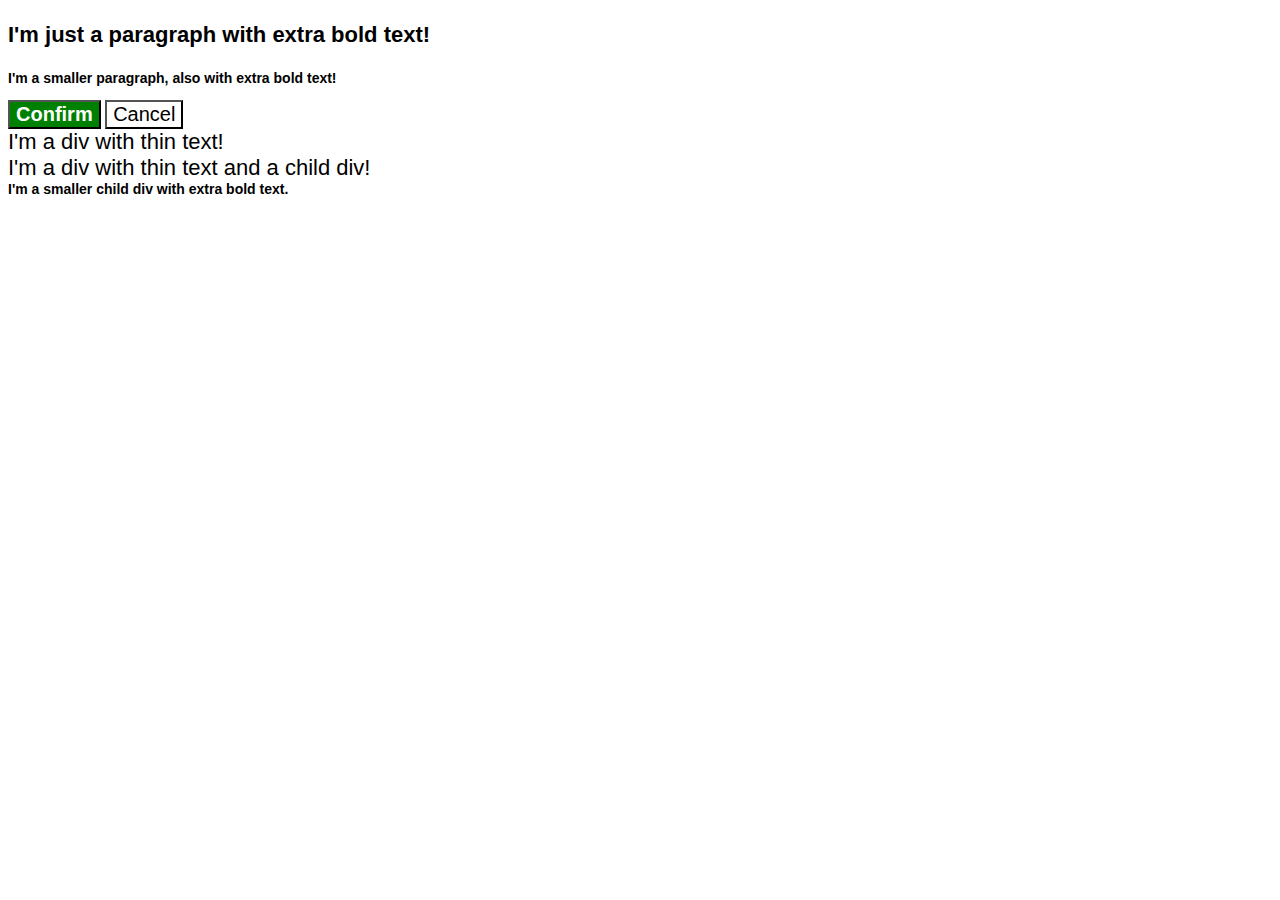
<file: foundations/cascade/01-cascade-fix/index.html>
<!doctype html>
<html lang="en">
    <head>
        <meta charset="UTF-8" />
        <meta http-equiv="X-UA-Compatible" content="IE=edge" />
        <meta name="viewport" content="width=device-width, initial-scale=1.0" />
        <title>Fix the Cascade</title>
        <link rel="stylesheet" href="style.css" />
    </head>
    <body>
        <p class="para">I'm just a paragraph with extra bold text!</p>
        <p class="para small-para">
            I'm a smaller paragraph, also with extra bold text!
        </p>

        <button id="confirm-button" class="button confirm">Confirm</button>
        <button id="cancel-button" class="button cancel">Cancel</button>

        <div class="text">I'm a div with thin text!</div>
        <div class="text">
            I'm a div with thin text and a child div!
            <div class="text child">
                I'm a smaller child div with extra bold text.
            </div>
        </div>
    </body>
</html>
</file>
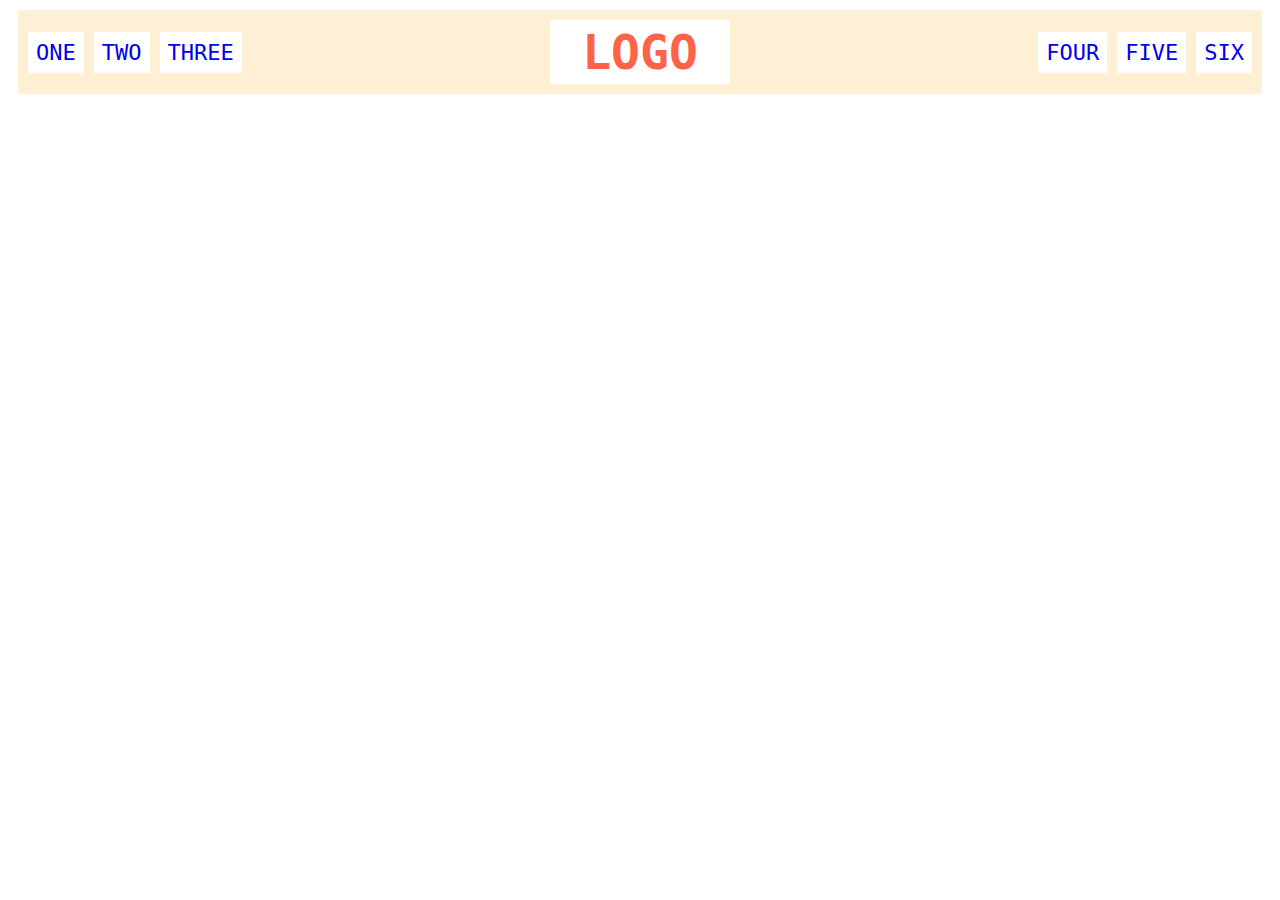
<file: foundations/flex/02-flex-header/index.html>
<!doctype html>
<html lang="en">
    <head>
        <meta charset="UTF-8" />
        <meta http-equiv="X-UA-Compatible" content="IE=edge" />
        <meta name="viewport" content="width=device-width, initial-scale=1.0" />
        <title>Flex Header</title>
        <link rel="stylesheet" href="style.css" />
    </head>
    <body>
        <div class="header">
            <div class="left-links">
                <ul>
                    <li><a href="#">ONE</a></li>
                    <li><a href="#">TWO</a></li>
                    <li><a href="#">THREE</a></li>
                </ul>
            </div>
            <div class="logo">LOGO</div>
            <div class="right-links">
                <ul>
                    <li><a href="#">FOUR</a></li>
                    <li><a href="#">FIVE</a></li>
                    <li><a href="#">SIX</a></li>
                </ul>
            </div>
        </div>
    </body>
</html>
</file>
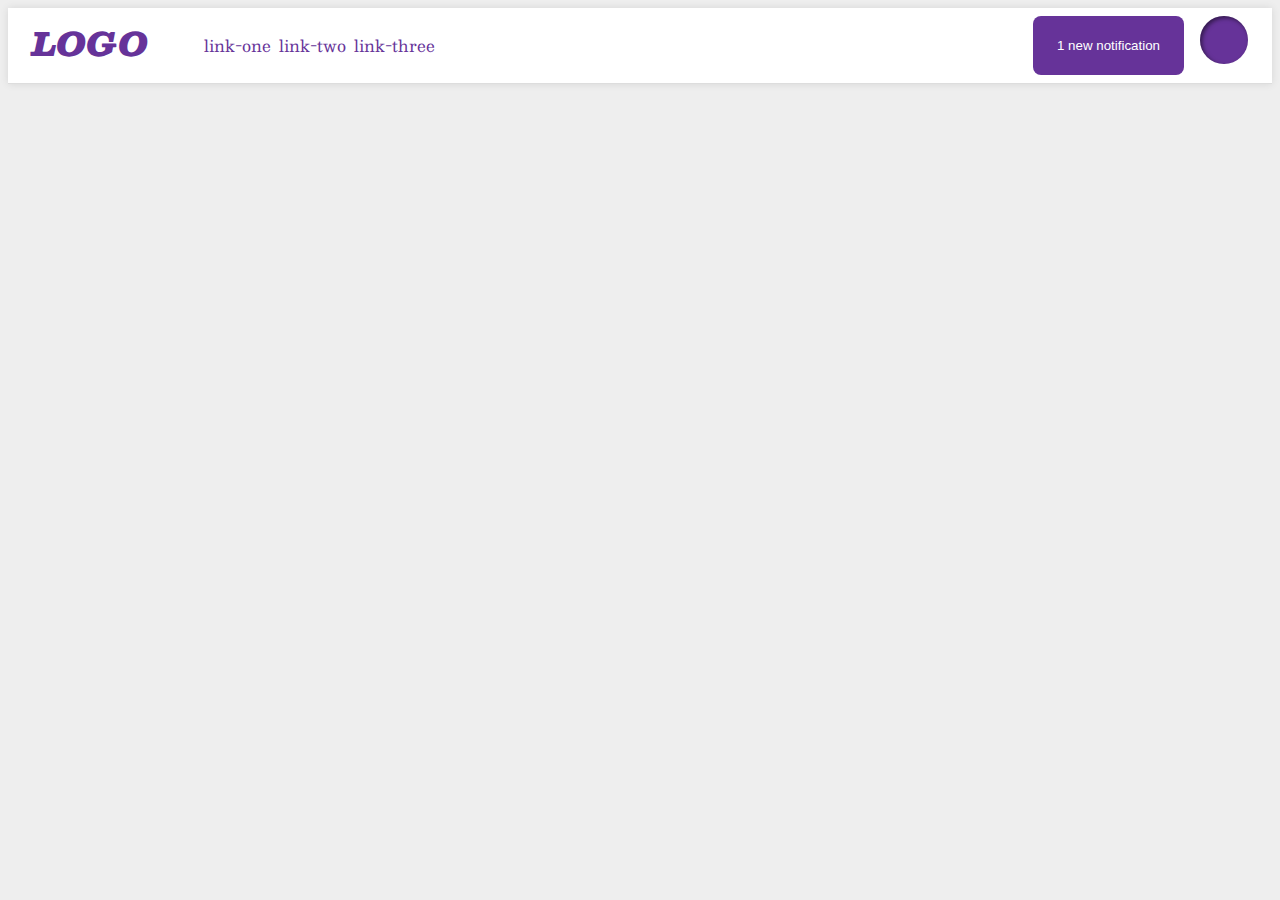
<file: foundations/flex/03-flex-header-2/index.html>
<!doctype html>
<html lang="en">
    <head>
        <meta charset="UTF-8" />
        <meta http-equiv="X-UA-Compatible" content="IE=edge" />
        <meta name="viewport" content="width=device-width, initial-scale=1.0" />
        <title>Flex Header 2</title>
        <link rel="stylesheet" href="style.css" />
    </head>
    <body>
        <div class="header">
            <div class="left">
                <div class="logo">LOGO</div>
                <ul class="links">
                    <li><a href="https://google.com">link-one</a></li>
                    <li><a href="https://google.com">link-two</a></li>
                    <li><a href="https://google.com">link-three</a></li>
                </ul>
            </div>
            <div class="right">
                <button class="notifications">1 new notification</button>
                <div class="profile-image"></div>
            </div>
        </div>
    </body>
</html>
</file>
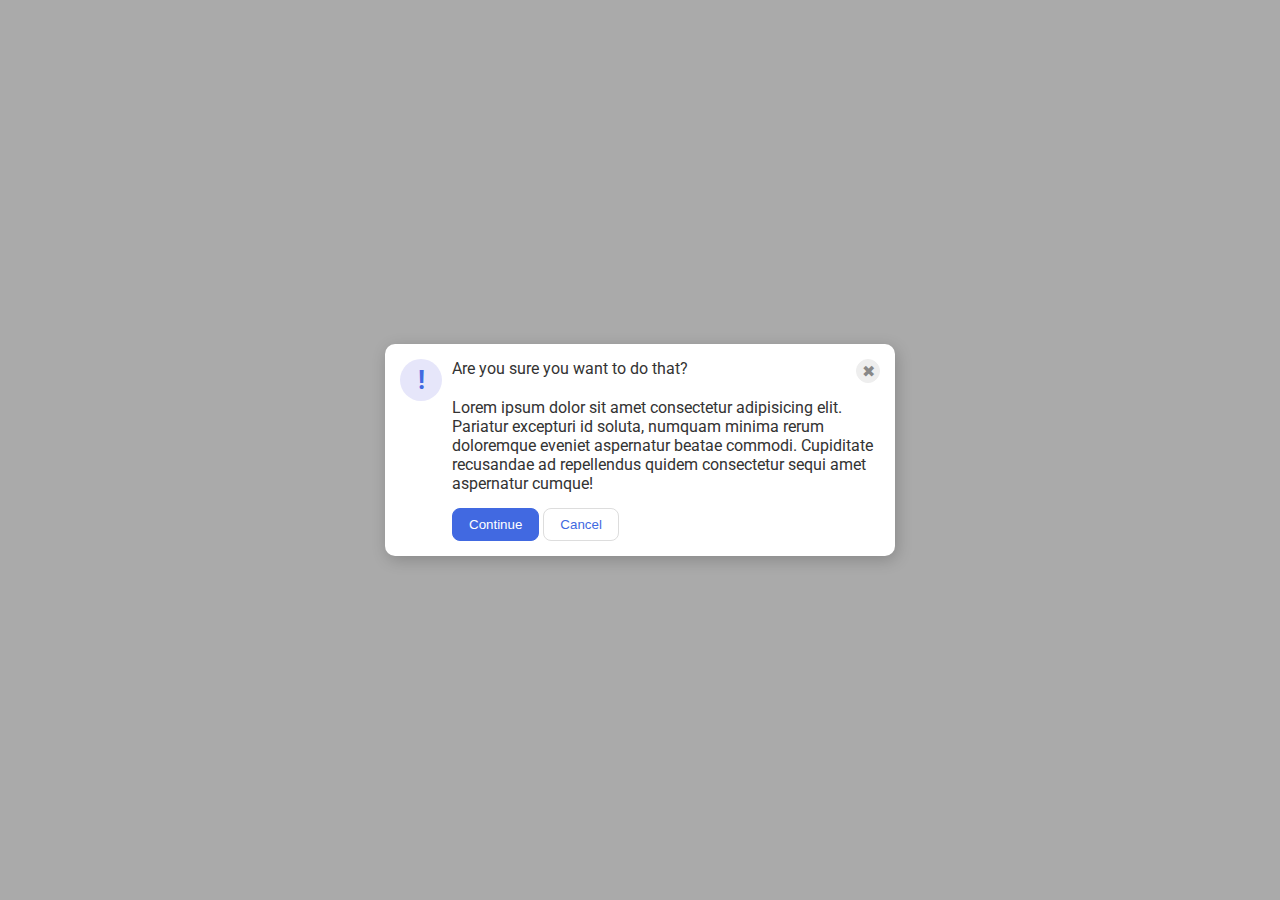
<file: foundations/flex/05-flex-modal/index.html>
<!doctype html>
<html lang="en">
    <head>
        <meta charset="UTF-8" />
        <meta http-equiv="X-UA-Compatible" content="IE=edge" />
        <meta name="viewport" content="width=device-width, initial-scale=1.0" />
        <link rel="stylesheet" href="style.css" />
        <title>Modal</title>
    </head>
    <body>
        <div class="modal">
            <div class="left">
                <div class="icon">!</div>
            </div>
            <div class="right">
                <div class="top">
                    <div class="header">Are you sure you want to do that?</div>
                    <button class="close-button">✖</button>
                </div>
                <div class="text">
                    Lorem ipsum dolor sit amet consectetur adipisicing elit.
                    Pariatur excepturi id soluta, numquam minima rerum
                    doloremque eveniet aspernatur beatae commodi. Cupiditate
                    recusandae ad repellendus quidem consectetur sequi amet
                    aspernatur cumque!
                </div>
                <button class="continue">Continue</button>
                <button class="cancel">Cancel</button>
            </div>
        </div>
    </body>
</html>
</file>
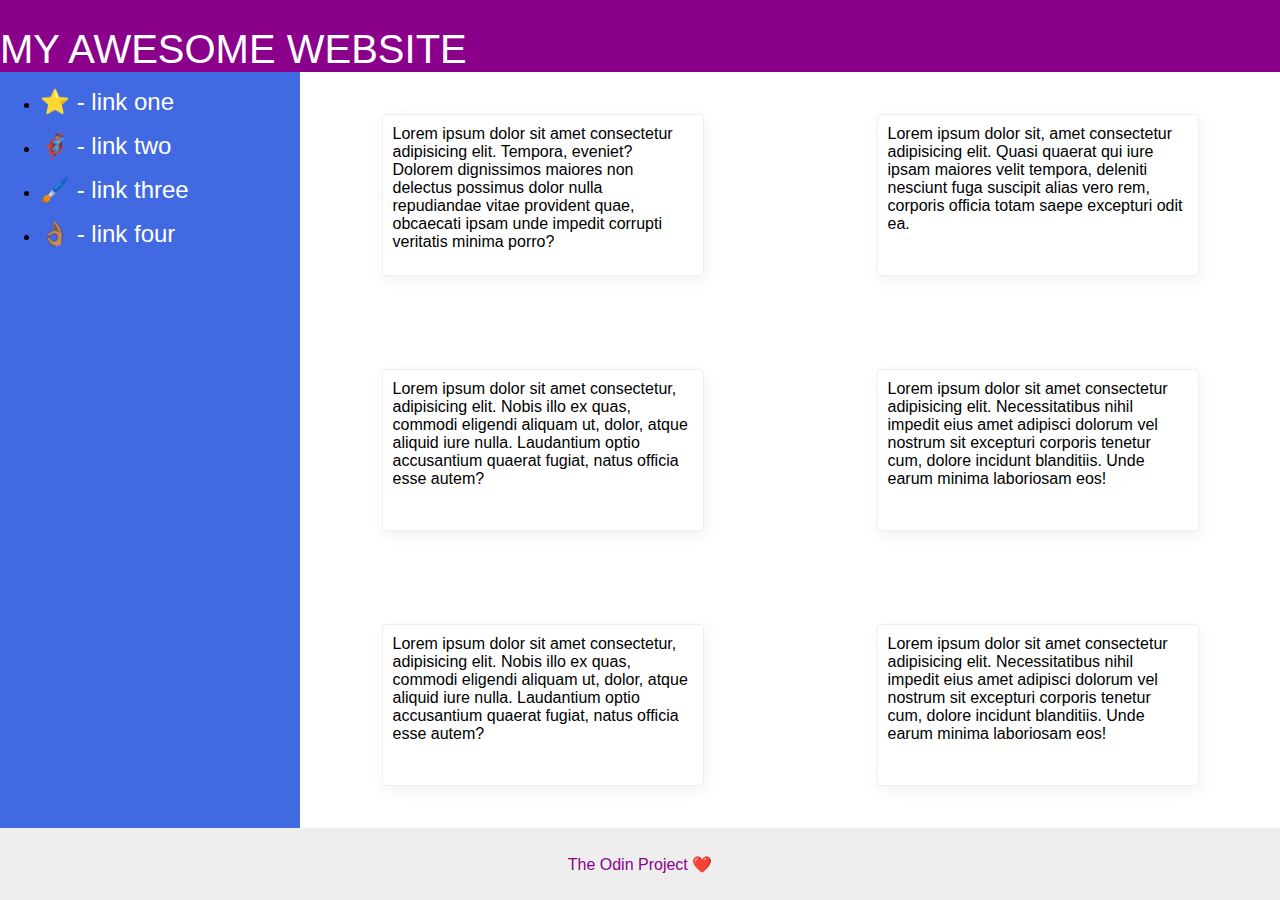
<file: foundations/flex/07-flex-layout-2/index.html>
<!doctype html>
<html lang="en">
    <head>
        <meta charset="UTF-8" />
        <meta http-equiv="X-UA-Compatible" content="IE=edge" />
        <meta name="viewport" content="width=device-width, initial-scale=1.0" />
        <title>The Holy Grail</title>
        <link rel="stylesheet" href="style.css" />
    </head>
    <body>
        <div class="header">MY AWESOME WEBSITE</div>
        <div class="main">
            <div class="sidebar">
                <ul>
                    <li><a href="#">⭐ - link one</a></li>
                    <li><a href="#">🦸🏽‍♂️ - link two</a></li>
                    <li><a href="#">🖌️ - link three</a></li>
                    <li><a href="#">👌🏽 - link four</a></li>
                </ul>
            </div>
            <div class="content">
                <div class="card">
                    Lorem ipsum dolor sit amet consectetur adipisicing elit.
                    Tempora, eveniet? Dolorem dignissimos maiores non delectus
                    possimus dolor nulla repudiandae vitae provident quae,
                    obcaecati ipsam unde impedit corrupti veritatis minima
                    porro?
                </div>
                <div class="card">
                    Lorem ipsum dolor sit, amet consectetur adipisicing elit.
                    Quasi quaerat qui iure ipsam maiores velit tempora, deleniti
                    nesciunt fuga suscipit alias vero rem, corporis officia
                    totam saepe excepturi odit ea.
                </div>
                <div class="card">
                    Lorem ipsum dolor sit amet consectetur, adipisicing elit.
                    Nobis illo ex quas, commodi eligendi aliquam ut, dolor,
                    atque aliquid iure nulla. Laudantium optio accusantium
                    quaerat fugiat, natus officia esse autem?
                </div>
                <div class="card">
                    Lorem ipsum dolor sit amet consectetur adipisicing elit.
                    Necessitatibus nihil impedit eius amet adipisci dolorum vel
                    nostrum sit excepturi corporis tenetur cum, dolore incidunt
                    blanditiis. Unde earum minima laboriosam eos!
                </div>
                <div class="card">
                    Lorem ipsum dolor sit amet consectetur, adipisicing elit.
                    Nobis illo ex quas, commodi eligendi aliquam ut, dolor,
                    atque aliquid iure nulla. Laudantium optio accusantium
                    quaerat fugiat, natus officia esse autem?
                </div>
                <div class="card">
                    Lorem ipsum dolor sit amet consectetur adipisicing elit.
                    Necessitatibus nihil impedit eius amet adipisci dolorum vel
                    nostrum sit excepturi corporis tenetur cum, dolore incidunt
                    blanditiis. Unde earum minima laboriosam eos!
                </div>
            </div>
        </div>
        <div class="footer">The Odin Project ❤️</div>
    </body>
</html>
</file>
<file: foundations/cascade/01-cascade-fix/style.css>
body {
    font-family: Arial, Helvetica, sans-serif;
}

.para,
.small-para {
    color: hsl(0, 0%, 0%);
    font-weight: 800;
}

p.para.small-para {
    font-size: 14px;
    font-weight: 800;
}

.para {
    font-size: 22px;
}

#confirm-button {
    background: green;
    color: white;
    font-weight: bold;
}

.button {
    background-color: rgb(255, 255, 255);
    color: rgb(0, 0, 0);
    font-size: 20px;
}

div.text.child {
    color: rgb(0, 0, 0);
    font-weight: 800;
    font-size: 14px;
}

div.text {
    color: rgb(0, 0, 0);
    font-size: 22px;
    font-weight: 100;
}
</file>
<file: foundations/flex/02-flex-header/style.css>
.header {
    font-family: monospace;
    background: papayawhip;
    display: flex;
    flex-direction: row;
    justify-content: space-between;
    align-items: center;
    margin: 10px;
    padding: 10px;
    box-sizing: border-box;
}

.logo {
    font-size: 48px;
    font-weight: 900;
    color: tomato;
    background: white;
    padding: 4px 32px;
}

ul {
    /* this removes the dots on the list items*/
    list-style-type: none;
    display: flex;
    flex-direction: row;
    justify-content: space-evenly;
    align-items: center;
    margin-left: 10px;
    gap: 10px;
    padding: 0;
    margin: 0;
}

a {
    font-size: 22px;
    background: white;
    padding: 8px;
    /* this removes the line under the links */
    text-decoration: none;
}
</file>
<file: foundations/flex/03-flex-header-2/style.css>
/* this is some magical font-importing.
you'll learn about it later. */
@import url("https://fonts.googleapis.com/css2?family=Besley:ital,wght@0,400;1,900&display=swap");

body {
    background: #eee;
    font-family: Besley, serif;
    width: auto;
}

.header {
    background: white;
    border-bottom: 1px solid #ddd;
    box-shadow: 0 0 8px rgba(0, 0, 0, 0.1);
    display: flex;
    flex-direction: row;
    justify-content: space-between;
    padding: 8px;
}

.profile-image {
    background: rebeccapurple;
    box-shadow: inset 2px 2px 4px rgba(0, 0, 0, 0.5);
    border-radius: 50%;
    width: 48px;
    height: 48px;
    justify-content: flex-end;
    margin-right: 16px;
}

.logo {
    color: rebeccapurple;
    font-size: 32px;
    font-weight: 900;
    font-style: italic;
    margin-left: 16px;
}

button {
    border: none;
    border-radius: 8px;
    background: rebeccapurple;
    color: white;
    padding: 8px 24px;
    justify-content: flex-end;
}

a {
    /* this removes the line under our links */
    text-decoration: none;
    color: rebeccapurple;
}

ul {
    list-style-type: none;
    display: flex;
    flex-direction: row;
    gap: 8px;
}
.left,
.right {
    display: flex;
    flex-direction: row;
    gap: 16px;
}
</file>
<file: foundations/flex/05-flex-modal/style.css>
@import url("https://fonts.googleapis.com/css2?family=Roboto:wght@400;700&display=swap");

html,
body {
    height: 100%;
}

body {
    font-family: Roboto, sans-serif;
    margin: 0;
    background: #aaa;
    color: #333;
    /* I'll give you this one for free lol */
    display: flex;
    align-items: center;
    justify-content: center;
}

.modal {
    background: white;
    width: 480px;
    border-radius: 10px;
    box-shadow: 2px 4px 16px rgba(0, 0, 0, 0.2);
    padding: 15px;
    display: flex;
    flex-direction: row;
}

.icon {
    color: royalblue;
    font-size: 26px;
    font-weight: 700;
    background: lavender;
    width: 42px;
    height: 42px;
    border-radius: 50%;
    display: flex;
    align-items: center;
    justify-content: center;
}

.close-button {
    background: #eee;
    border-radius: 50%;
    color: #888;
    font-weight: 400;
    font-size: 16px;
    height: 24px;
    width: 24px;
    display: flex;
    align-items: center;
    justify-content: center;
    border: 1px solid #eee;
    padding: 0;
}

button {
    cursor: pointer;
    padding: 8px 16px;
    border-radius: 8px;
}

button.continue {
    background: royalblue;
    border: 1px solid royalblue;
    color: white;
}

button.cancel {
    background: white;
    border: 1px solid #ddd;
    color: royalblue;
}
.left {
    margin-right: 10px;
}
.top {
    display: flex;
    flex-direction: row;
    justify-content: space-between;
    margin-bottom: 15px;
}
.text {
    margin-bottom: 15px;
}
</file>
<file: foundations/flex/07-flex-layout-2/style.css>
body {
    font-family:
        -apple-system, BlinkMacSystemFont, "Segoe UI", Roboto, Oxygen, Ubuntu,
        Cantarell, "Open Sans", "Helvetica Neue", sans-serif;
    margin: 0;
    min-height: 100vh;
    box-sizing: border-box;
    display: flex;
    flex-direction: column;
    justify-content: space-between;
}

.header {
    height: 72px;
    background: darkmagenta;
    color: white;
    font-size: 40px;
    align-items: flex-end;
    display: flex;
    font-weight: 900px;
}

.footer {
    height: 72px;
    background: #eee;
    color: darkmagenta;
    display: flex;
    align-items: center;
    justify-content: center;
}

.sidebar {
    width: 300px;
    background: royalblue;
    box-sizing: border-box;
    display: flex;
    flex-shrink: 0;
    height: auto;
    flex-shrink: 0;
}

.content {
    display: flex;
    flex-direction: row;
    gap: 10px;
    padding:;
    align-items: flex-start;
    flex-wrap: wrap;
}

.card {
    border: 1px solid #eee;
    box-shadow: 2px 4px 16px rgba(0, 0, 0, 0.06);
    border-radius: 4px;
    display: flex;
    flex-wrap: wrap;
    height: 140px;
    width: 300px;
    padding: 10px;
    flex-shrink: 2;
    margin: auto;
    align-items: flex-start;
}
.main {
    display: flex;
    flex-direction: row;
    flex: 2;
}

li {
    margin-bottom: 16px;
}

a {
    color: white;
    text-decoration: none;
    font-size: 24px;
}
</file>
